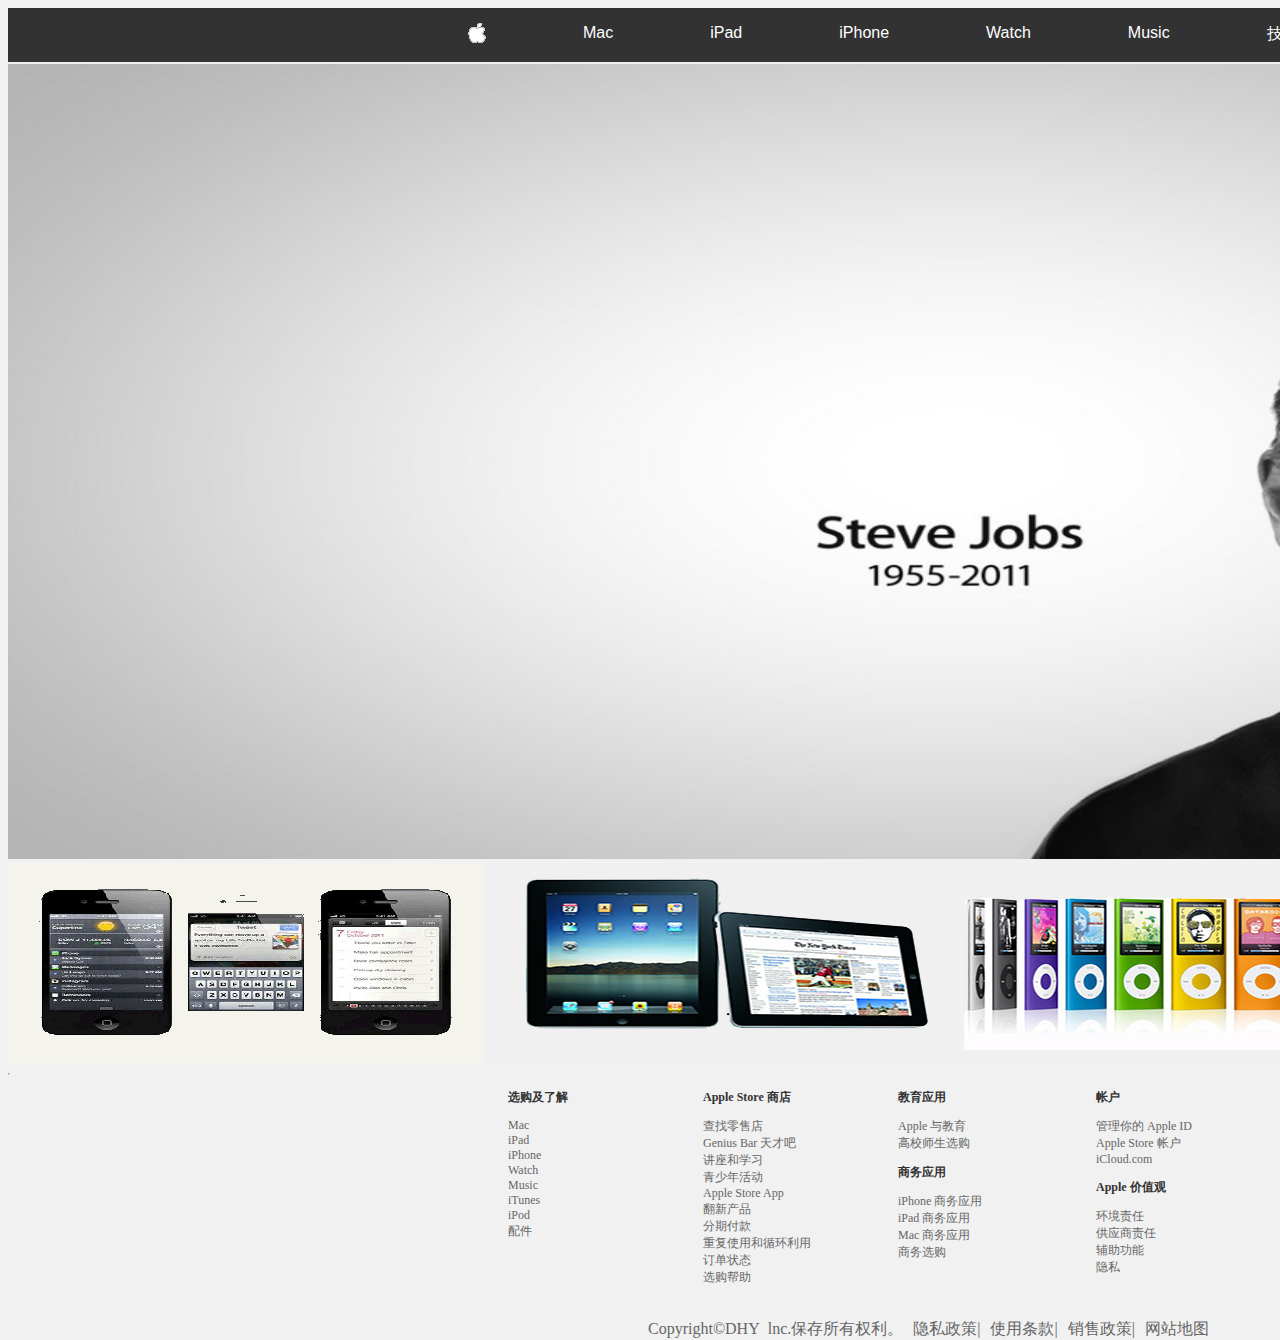
<file: index.html>
<!DOCTYPE html PUBLIC "-//W3C//DTD XHTML 1.0 Transitional//EN" "http://www.w3.org/TR/xhtml1/DTD/xhtml1-transitional.dtd">
<html xmlns="http://www.w3.org/1999/xhtml">
<head>
<meta http-equiv="Content-Type" content="text/html; charset=utf-8" />
<title>无标题文档</title>
<style type="text/css">
body{
	text-align:center;
	background-color:#F1F1F1;
	}
#container{
	width:1895px;
	margin:1px auto 0px auto;
	position:relative;
		
}
#menu {
		  font-family:Arial;
		  font-size:16px;
		  margin:0 0 0 0;
		  background: #323232;
		  padding-bottom:12px;
		  height:42px;
		  width:100%;
		  
}
#menu ul {
		  display:block;	
  		  padding:0 0 0 450px; 
   		  margin:0; 
          list-style-type:none;
          height:35px;
          }
#menu ul li {
		  float:left;
		  }
#menu ul li a p{
		  display:block;
		  padding:0 87px 0 10px;
		  font-weight:400;
		  font-size:16px;
		  }
#menu #search{
	position:  absolute;
	top:15px;
	margin:0 0 0 5px;}
#menu #logo{
	padding:15px 87px 0 10px;
	}
#menu ul li a{
	text-decoration:none;
	color:#fff;
	}
#menu ul li a:hover{
	color:#757575;}
#middle img{
	width:100%;
	height:795px;
}
#images{
	background-color:# FFF;}
#images ul li{
	list-style-type:none;
	top:850px;
	position: absolute;
	padding-top:5px;	
}
#images ul li.iPhone4s{	
	left:0px;
}
#images ul li.iPad{
	left:475px;
}
#images ul li.iPod{
	left:955px;
}#images ul li.AppleStore{
	left:1420px;
}
#bottom{
	position:relative;
	top:190px;
	float:left;}

#bottom ul{
	list-style-type:none;
	font-size:1em;
	color:#666;
	font-size:12px;
	width:120px;
	text-align:left;
	}
#bottom  ul h3{
	font-size:12px;
	color:#333;
	width:100px;
	text-align:left;
	}
#bottom .bottom1{
	position: absolute;
	left:460px;}
#bottom .bottom2{
	position: absolute;
	left:655px;}
#bottom .bottom3{
	position: absolute;
	left:850px;}
#bottom .bottom4{
	position: absolute;
	left:1048px;}
#bottom .bottom5{
	position: absolute;
	left:1240px;}
#footer{
	position: relative;
	top:410px;
	font-size:1em;
	clear:both;
	}
#footer ul {
	position: absolute;
	left:600px;
	list-style-type:none;
	
	}
#footer ul li {
	padding:0 10px 0 0;
	float:left;
	color:#666666;
	}
#footer ul li a{
	text-decoration:none;
	color:#666666;
	width:1px;
	}
</style>
</head>
<div id="container">
  <div id="menu">
    <ul>
       <li id="logo"><a href="index.html"><img src="images/logo.gif"/></a> </li>
       <li><a href="iMac.html"><p> Mac </p></a> </li>
       <li><a href="iPad.html"><p> iPad</p> </a></li>
       <li><a href="iPhone.html"><p> iPhone</p> </a></li>
       <li><a href="iWatch.html"><p>Watch </p></a></li>
       <li><a href="Music.html"><p> Music </p></a></li>
       <li><a href="#"><p> 技术支持</p></a></li>
       <li><a href="#"><p><img src="images/search.gif"/><input  type="text" id="search"/><p> </a></li>
    </ul>
  </div>
  <div id="middle">
  <img  src="images/SteveJobs.jpg"/>
  </div>
  <div id="images"> 
     <ul>
         <li class="iPhone4s">
         <img  src="images/iPhone4s.gif"/>
         </li>
         
         <li class="iPad">
         <img src="images/iPad.jpg"/>
         </li>
         
         <li class="iPod">
         <img src="images/iPod.jpg" />
         </li>
         
         <li class="AppleStore">
         <img  src="images/AppleStore.jpg"/>
         </li>
     </ul>
  </div>
  <div id="bottom">
      <ul class="bottom1">
          <h3>选购及了解</h3>
          <li>Mac</li>
          <li>iPad</li>
          <li>iPhone</li>
          <li>Watch</li>
          <li>Music</li>
          <li>iTunes</li>
          <li>iPod</li>
          <li> 配件</li>
      </ul>
      <ul class="bottom2">
          <h3>Apple Store 商店</h3>
          <li> 查找零售店</li>
          <li>Genius Bar 天才吧</li>
          <li>讲座和学习</li>
          <li>青少年活动</li>
          <li>Apple Store App</li>
          <li>翻新产品</li>
          <li>分期付款</li>
          <li> 重复使用和循环利用</li>
          <li> 订单状态</li>
          <li> 选购帮助</li>
      </ul>
      <ul class="bottom3">
          <h3>教育应用</h3>
          <li> Apple 与教育</li>
          <li>高校师生选购</li>
          <h3>商务应用</h3>
          <li>iPhone 商务应用</li>
          <li>iPad 商务应用</li>
          <li>Mac 商务应用</li>
          <li>商务选购</li>
      </ul>
      <ul class="bottom4">
          <h3>帐户</h3>
          <li> 管理你的 Apple ID</li>
          <li>Apple Store 帐户</li>
          <li>iCloud.com</li>
          <h3>Apple 价值观</h3>
          <li>环境责任</li>
          <li>供应商责任</li>
          <li>辅助功能</li>
          <li> 隐私</li>
      </ul>
      <ul class="bottom5">
          <h3>关于 Apple</h3>
          <li>Apple 资讯</li>
          <li>工作机会</li>
          <li>媒体资讯</li>
          <li>活动</li>
          <li>热点新闻</li>
          <li>iTunes</li>
          <li>法律信息</li>
          <li>联系 Apple</li>
      </ul>
      <hr />
  </div>
  <div id="footer"> 
      <ul>
          <li>Copyright&copy;DHY&nbsp;&nbsp;lnc.保存所有权利。</li>
          <li><a href="#">隐私政策|</a></li>
          <li><a  href="#">使用条款|</a></li>
          <li><a  href="#">销售政策|</a></li>
          <li><a  href="#">网站地图</a></li>
    </ul>

  </div>
</div>
<body>
</body>
</html>
</file>
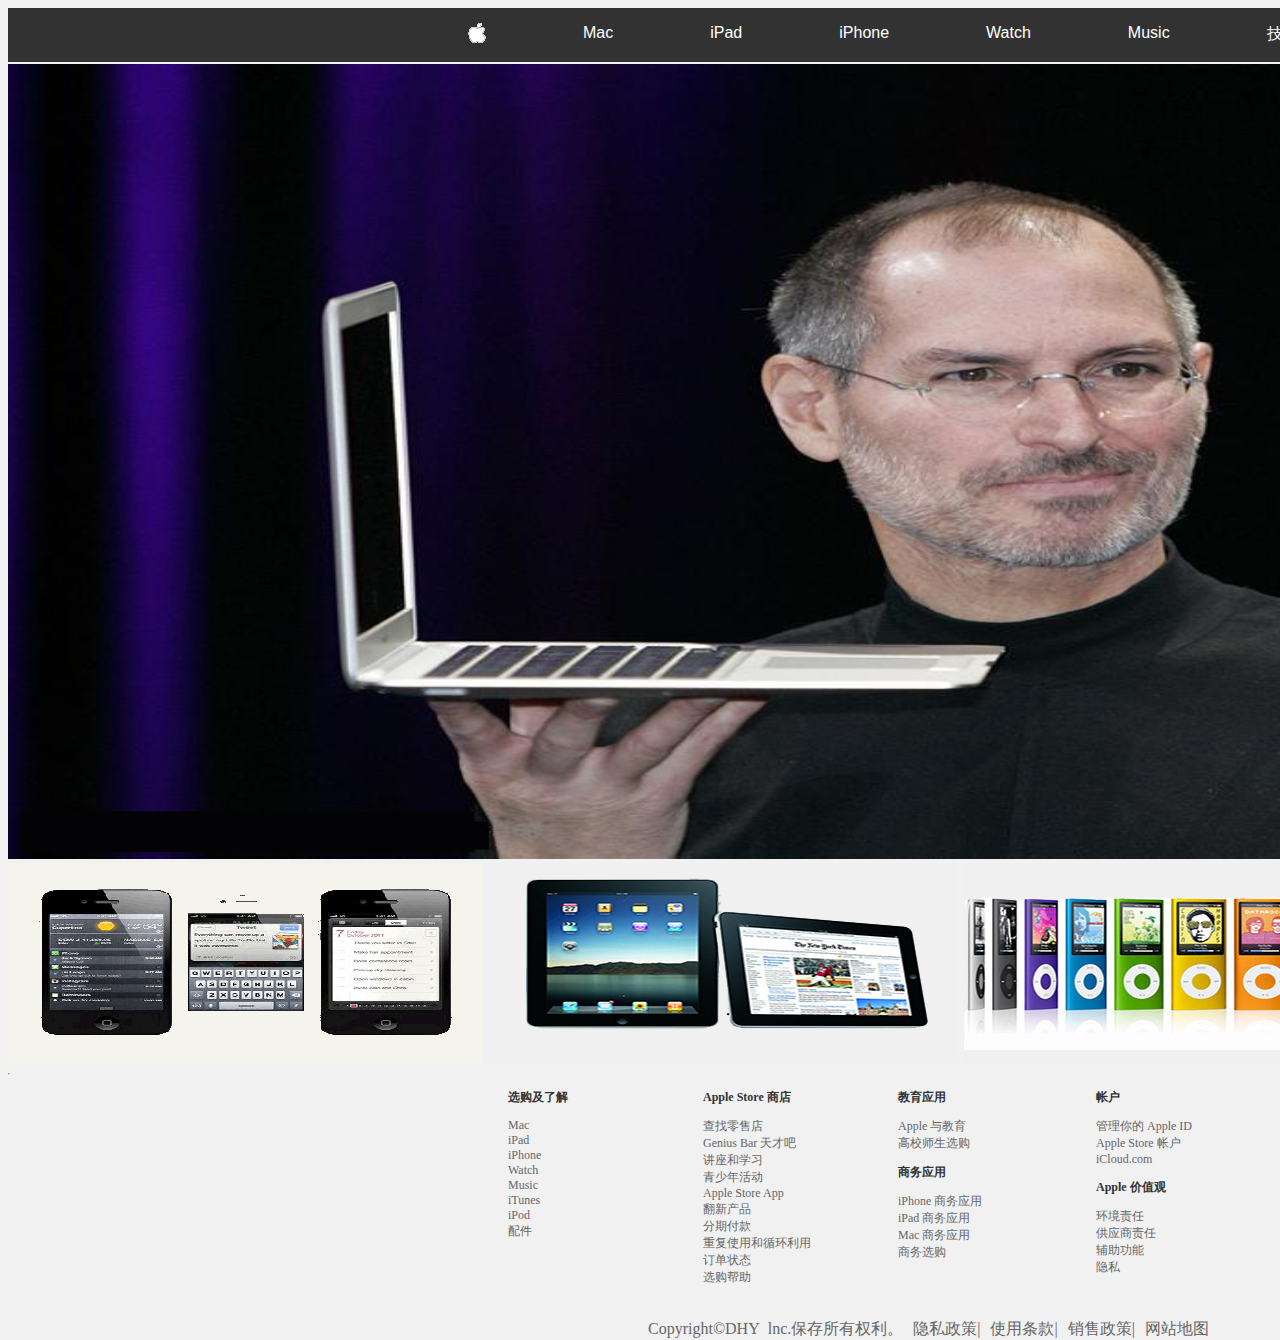
<file: iMac.html>
<!DOCTYPE html PUBLIC "-//W3C//DTD XHTML 1.0 Transitional//EN" "http://www.w3.org/TR/xhtml1/DTD/xhtml1-transitional.dtd">
<html xmlns="http://www.w3.org/1999/xhtml">
<head>
<meta http-equiv="Content-Type" content="text/html; charset=utf-8" />
<title>无标题文档</title>
<style type="text/css">
body{
	text-align:center;
	background-color:#F1F1F1;
	}
#container{
	width:1895px;
	margin:1px auto 0px auto;
	position:relative;
		
}
#menu {
		  font-family:Arial;
		  font-size:16px;
		  margin:0 0 0 0;
		  background: #323232;
		  padding-bottom:12px;
		  height:42px;
		  width:100%;
		  
}
#menu ul {
		  display:block;	
  		  padding:0 0 0 450px; 
   		  margin:0; 
          list-style-type:none;
          height:35px;
          }
#menu ul li {
		  float:left;
		  }
#menu ul li a p{
		  display:block;
		  padding:0 87px 0 10px;
		  font-weight:400;
		  font-size:16px;
		  }
#menu #search{
	position:  absolute;
	top:15px;
	margin:0 0 0 5px;}
#menu #logo{
	padding:15px 87px 0 10px;
	}
#menu ul li a{
	text-decoration:none;
	color:#fff;}
#menu ul li a:hover{
	color:#757575;}
#middle img{
	width:100%;
	height:795px;
}
#images{
	background-color:# FFF;}
#images ul li{
	list-style-type:none;
	top:850px;
	position: absolute;
	padding-top:5px;	
}
#images ul li.iPhone4s{	
	left:0px;
}
#images ul li.iPad{
	left:475px;
}
#images ul li.iPod{
	left:955px;
}#images ul li.AppleStore{
	left:1420px;
}
#bottom{
	position:relative;
	top:190px;
	float:left;}

#bottom ul{
	list-style-type:none;
	font-size:1em;
	color:#666;
	font-size:12px;
	width:120px;
	text-align:left;
	}
#bottom  ul h3{
	font-size:12px;
	color:#333;
	width:100px;
	text-align:left;
	}
#bottom .bottom1{
	position: absolute;
	left:460px;}
#bottom .bottom2{
	position: absolute;
	left:655px;}
#bottom .bottom3{
	position: absolute;
	left:850px;}
#bottom .bottom4{
	position: absolute;
	left:1048px;}
#bottom .bottom5{
	position: absolute;
	left:1240px;}
#footer{
	position: relative;
	top:410px;
	font-size:1em;
	clear:both;
	}
#footer ul {
	position: absolute;
	left:600px;
	list-style-type:none;
	
	}
#footer ul li {
	padding:0 10px 0 0;
	float:left;
	color:#666666;
	}
#footer ul li a{
	text-decoration:none;
	color:#666666;
	width:1px;
	}
</style>
</head>
<div id="container">
  <div id="menu">
    <ul>
       <li id="logo"><a href="index.html"><img src="images/logo.gif"/></a> </li>
       <li><a href="iMac.html"><p> Mac </p></a> </li>
       <li><a href="iPad.html"><p> iPad</p> </a></li>
       <li><a href="iPhone.html"><p> iPhone</p> </a></li>
       <li><a href="iWatch.html"><p>Watch </p></a></li>
       <li><a href="Music.html"><p> Music </p></a></li>
       <li><a href="#"><p> 技术支持</p></a></li>
       <li><a href="#"><p><img src="images/search.gif"/><input  type="text" id="search"/><p> </a></li>
    </ul>
  </div>
  <div id="middle">
  <img  src="images/Mac.jpg"/>
  </div>
  <div id="images"> 
     <ul>
         <li class="iPhone4s">
         <img  src="images/iPhone4s.gif"/>
         </li>
         
         <li class="iPad">
         <img src="images/iPad.jpg"/>
         </li>
         
         <li class="iPod">
         <img src="images/iPod.jpg" />
         </li>
         
         <li class="AppleStore">
         <img  src="images/AppleStore.jpg"/>
         </li>
     </ul>
  </div>
  <div id="bottom">
      <ul class="bottom1">
          <h3>选购及了解</h3>
          <li>Mac</li>
          <li>iPad</li>
          <li>iPhone</li>
          <li>Watch</li>
          <li>Music</li>
          <li>iTunes</li>
          <li>iPod</li>
          <li> 配件</li>
      </ul>
      <ul class="bottom2">
          <h3>Apple Store 商店</h3>
          <li> 查找零售店</li>
          <li>Genius Bar 天才吧</li>
          <li>讲座和学习</li>
          <li>青少年活动</li>
          <li>Apple Store App</li>
          <li>翻新产品</li>
          <li>分期付款</li>
          <li> 重复使用和循环利用</li>
          <li> 订单状态</li>
          <li> 选购帮助</li>
      </ul>
      <ul class="bottom3">
          <h3>教育应用</h3>
          <li> Apple 与教育</li>
          <li>高校师生选购</li>
          <h3>商务应用</h3>
          <li>iPhone 商务应用</li>
          <li>iPad 商务应用</li>
          <li>Mac 商务应用</li>
          <li>商务选购</li>
      </ul>
      <ul class="bottom4">
          <h3>帐户</h3>
          <li> 管理你的 Apple ID</li>
          <li>Apple Store 帐户</li>
          <li>iCloud.com</li>
          <h3>Apple 价值观</h3>
          <li>环境责任</li>
          <li>供应商责任</li>
          <li>辅助功能</li>
          <li> 隐私</li>
      </ul>
      <ul class="bottom5">
          <h3>关于 Apple</h3>
          <li>Apple 资讯</li>
          <li>工作机会</li>
          <li>媒体资讯</li>
          <li>活动</li>
          <li>热点新闻</li>
          <li>iTunes</li>
          <li>法律信息</li>
          <li>联系 Apple</li>
      </ul>
      <hr />
  </div>
  <div id="footer"> 
      <ul>
          <li>Copyright&copy;DHY&nbsp;&nbsp;lnc.保存所有权利。</li>
          <li><a href="#">隐私政策|</a></li>
          <li><a  href="#">使用条款|</a></li>
          <li><a  href="#">销售政策|</a></li>
          <li><a  href="#">网站地图</a></li>
    </ul>

  </div>
</div>
<body>
</body>
</html>
</file>
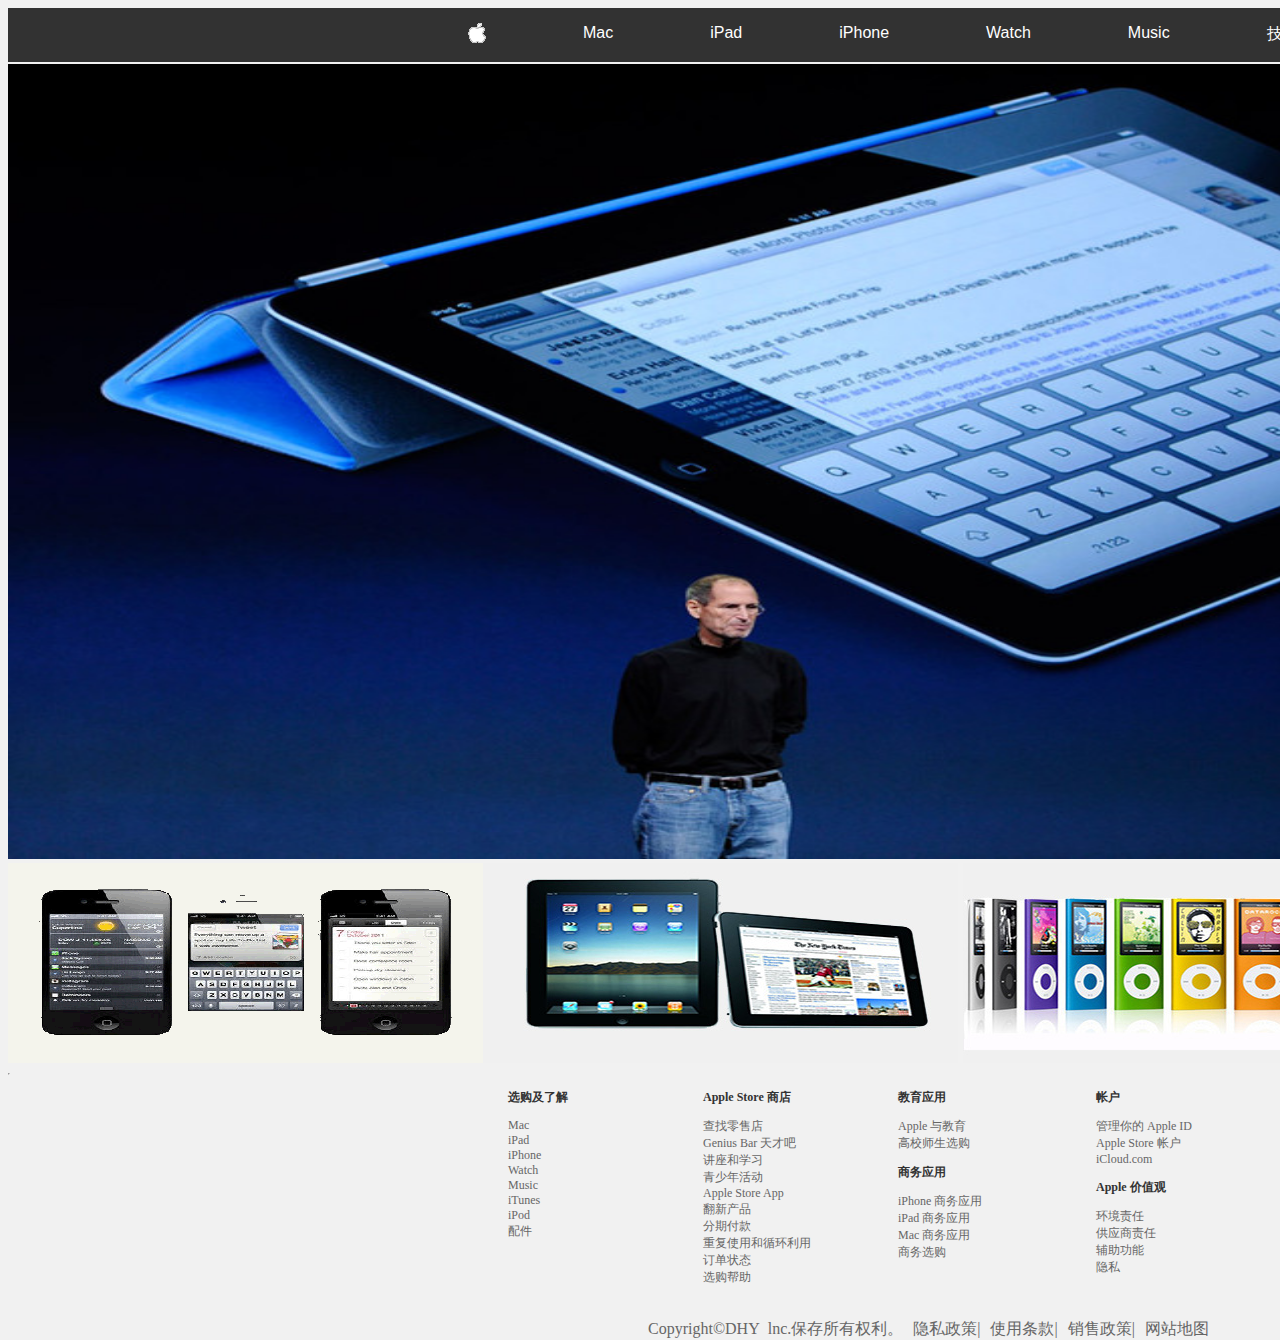
<file: iPad.html>
<!DOCTYPE html PUBLIC "-//W3C//DTD XHTML 1.0 Transitional//EN" "http://www.w3.org/TR/xhtml1/DTD/xhtml1-transitional.dtd">
<html xmlns="http://www.w3.org/1999/xhtml">
<head>
<meta http-equiv="Content-Type" content="text/html; charset=utf-8" />
<title>无标题文档</title>
<style type="text/css">
body{
	text-align:center;
	background-color:#F1F1F1;
	}
#container{
	width:1895px;
	margin:1px auto 0px auto;
	position:relative;
		
}
#menu {
		  font-family:Arial;
		  font-size:16px;
		  margin:0 0 0 0;
		  background: #323232;
		  padding-bottom:12px;
		  height:42px;
		  width:100%;
		  
}
#menu ul {
		  display:block;	
  		  padding:0 0 0 450px; 
   		  margin:0; 
          list-style-type:none;
          height:35px;
          }
#menu ul li {
		  float:left;
		  }
#menu ul li a p{
		  display:block;
		  padding:0 87px 0 10px;
		  font-weight:400;
		  font-size:16px;
		  }
#menu #search{
	position:  absolute;
	top:15px;
	margin:0 0 0 5px;}
#menu #logo{
	padding:15px 87px 0 10px;
	}
#menu ul li a{
	text-decoration:none;
	color:#fff;}
#menu ul li a:hover{
	color:#757575;}
#middle img{
	width:100%;
	height:795px;
}
#images{
	background-color:# FFF;}
#images ul li{
	list-style-type:none;
	top:850px;
	position: absolute;
	padding-top:5px;	
}
#images ul li.iPhone4s{	
	left:0px;
}
#images ul li.iPad{
	left:475px;
}
#images ul li.iPod{
	left:955px;
}#images ul li.AppleStore{
	left:1420px;
}
#bottom{
	position:relative;
	top:190px;
	float:left;}

#bottom ul{
	list-style-type:none;
	font-size:1em;
	color:#666;
	font-size:12px;
	width:120px;
	text-align:left;
	}
#bottom  ul h3{
	font-size:12px;
	color:#333;
	width:100px;
	text-align:left;
	}
#bottom .bottom1{
	position: absolute;
	left:460px;}
#bottom .bottom2{
	position: absolute;
	left:655px;}
#bottom .bottom3{
	position: absolute;
	left:850px;}
#bottom .bottom4{
	position: absolute;
	left:1048px;}
#bottom .bottom5{
	position: absolute;
	left:1240px;}
#footer{
	position: relative;
	top:410px;
	font-size:1em;
	clear:both;
	}
#footer ul {
	position: absolute;
	left:600px;
	list-style-type:none;
	
	}
#footer ul li {
	padding:0 10px 0 0;
	float:left;
	color:#666666;
	}
#footer ul li a{
	text-decoration:none;
	color:#666666;
	width:1px;
	}
</style>
</head>
<div id="container">
  <div id="menu">
    <ul>
       <li id="logo"><a href="index.html"><img src="images/logo.gif"/></a> </li>
       <li><a href="index.html"><p> Mac </p></a> </li>
       <li><a href="iPad.html"><p> iPad</p> </a></li>
       <li><a href="iPhone.html"><p> iPhone</p> </a></li>
       <li><a href="iWatch.html"><p>Watch </p></a></li>
       <li><a href="Music.html"><p> Music </p></a></li>
       <li><a href="#"><p> 技术支持</p></a></li>
       <li><a href="#"><p><img src="images/search.gif"/><input  type="text" id="search"/><p> </a></li>
    </ul>
  </div>
  <div id="middle">
  <img  src="images/iPads.jpg""/>
  </div>
  <div id="images"> 
     <ul>
         <li class="iPhone4s">
         <img  src="images/iPhone4s.gif"/>
         </li>
         
         <li class="iPad">
         <img src="images/iPad.jpg"/>
         </li>
         
         <li class="iPod">
         <img src="images/iPod.jpg" />
         </li>
         
         <li class="AppleStore">
         <img  src="images/AppleStore.jpg"/>
         </li>
     </ul>
  </div>
  <div id="bottom">
      <ul class="bottom1">
          <h3>选购及了解</h3>
          <li>Mac</li>
          <li>iPad</li>
          <li>iPhone</li>
          <li>Watch</li>
          <li>Music</li>
          <li>iTunes</li>
          <li>iPod</li>
          <li> 配件</li>
      </ul>
      <ul class="bottom2">
          <h3>Apple Store 商店</h3>
          <li> 查找零售店</li>
          <li>Genius Bar 天才吧</li>
          <li>讲座和学习</li>
          <li>青少年活动</li>
          <li>Apple Store App</li>
          <li>翻新产品</li>
          <li>分期付款</li>
          <li> 重复使用和循环利用</li>
          <li> 订单状态</li>
          <li> 选购帮助</li>
      </ul>
      <ul class="bottom3">
          <h3>教育应用</h3>
          <li> Apple 与教育</li>
          <li>高校师生选购</li>
          <h3>商务应用</h3>
          <li>iPhone 商务应用</li>
          <li>iPad 商务应用</li>
          <li>Mac 商务应用</li>
          <li>商务选购</li>
      </ul>
      <ul class="bottom4">
          <h3>帐户</h3>
          <li> 管理你的 Apple ID</li>
          <li>Apple Store 帐户</li>
          <li>iCloud.com</li>
          <h3>Apple 价值观</h3>
          <li>环境责任</li>
          <li>供应商责任</li>
          <li>辅助功能</li>
          <li> 隐私</li>
      </ul>
      <ul class="bottom5">
          <h3>关于 Apple</h3>
          <li>Apple 资讯</li>
          <li>工作机会</li>
          <li>媒体资讯</li>
          <li>活动</li>
          <li>热点新闻</li>
          <li>iTunes</li>
          <li>法律信息</li>
          <li>联系 Apple</li>
      </ul>
      <hr />
  </div>
  <div id="footer"> 
      <ul>
          <li>Copyright&copy;DHY&nbsp;&nbsp;lnc.保存所有权利。</li>
          <li><a href="#">隐私政策|</a></li>
          <li><a  href="#">使用条款|</a></li>
          <li><a  href="#">销售政策|</a></li>
          <li><a  href="#">网站地图</a></li>
    </ul>

  </div>
</div>
<body>
</body>
</html>
</file>
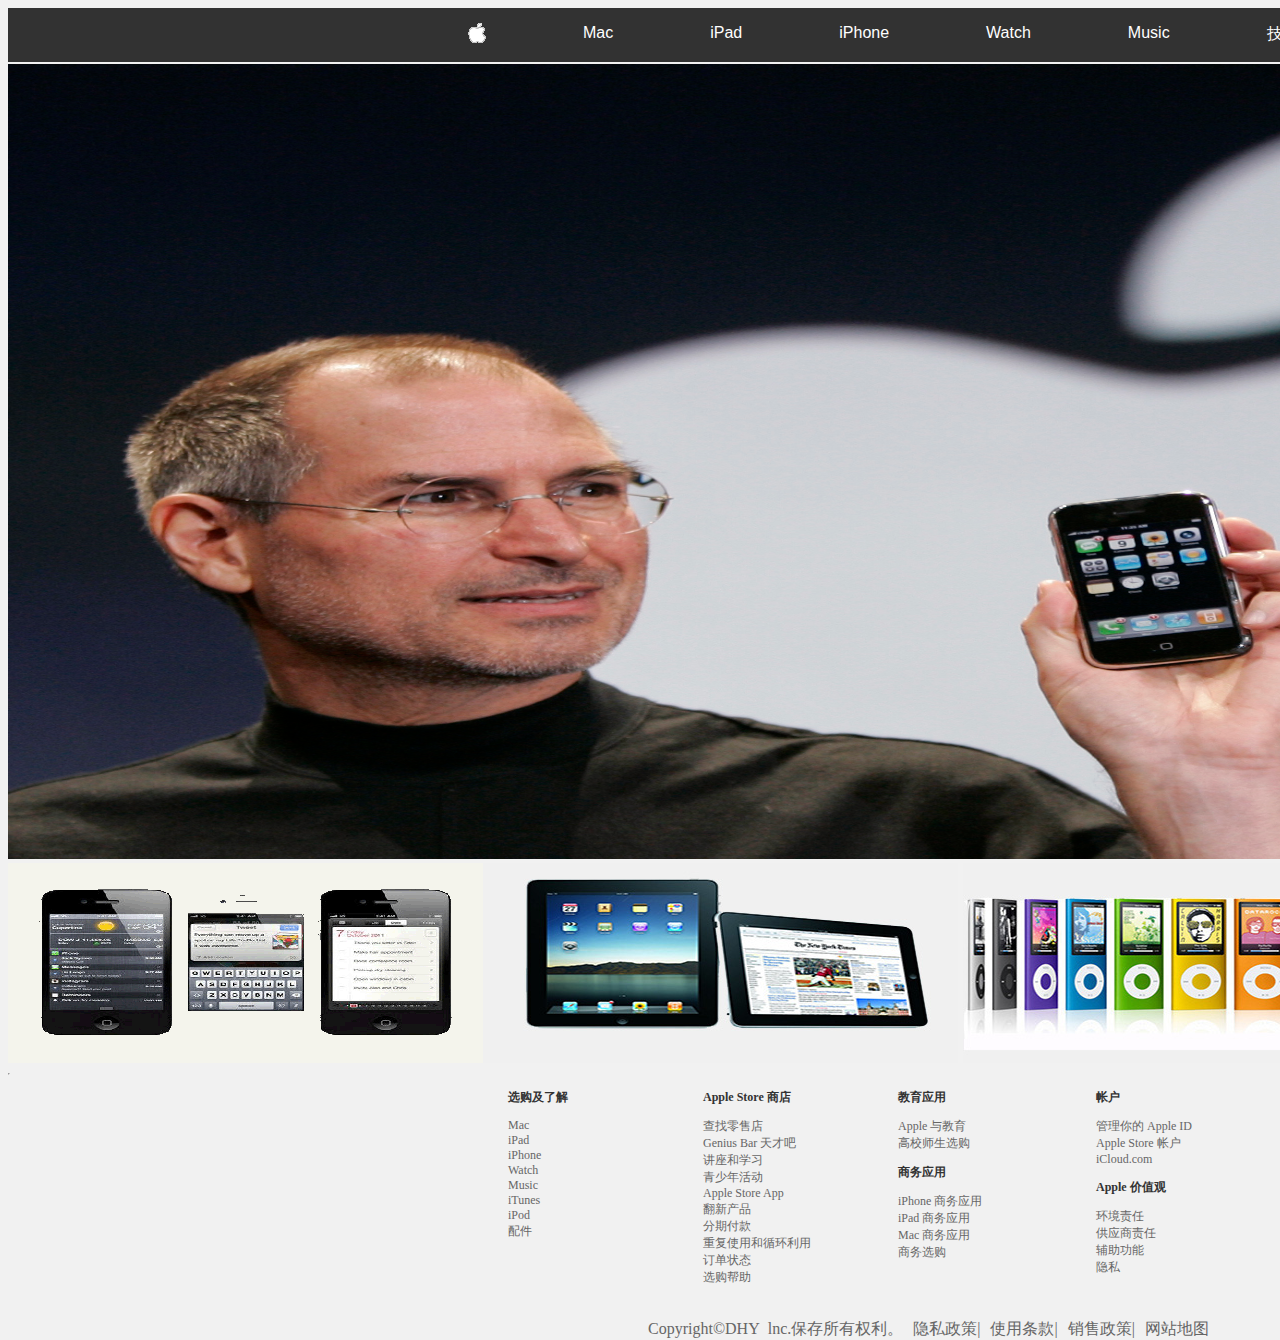
<file: iPhone.html>
<!DOCTYPE html PUBLIC "-//W3C//DTD XHTML 1.0 Transitional//EN" "http://www.w3.org/TR/xhtml1/DTD/xhtml1-transitional.dtd">
<html xmlns="http://www.w3.org/1999/xhtml">
<head>
<meta http-equiv="Content-Type" content="text/html; charset=utf-8" />
<title>无标题文档</title>
<style type="text/css">
body{
	text-align:center;
	background-color:#F1F1F1;
	}
#container{
	width:1895px;
	margin:1px auto 0px auto;
	position:relative;
		
}
#menu {
		  font-family:Arial;
		  font-size:16px;
		  margin:0 0 0 0;
		  background: #323232;
		  padding-bottom:12px;
		  height:42px;
		  width:100%;
		  
}
#menu ul {
		  display:block;	
  		  padding:0 0 0 450px; 
   		  margin:0; 
          list-style-type:none;
          height:35px;
          }
#menu ul li {
		  float:left;
		  }
#menu ul li a p{
		  display:block;
		  padding:0 87px 0 10px;
		  font-weight:400;
		  font-size:16px;
		  }
#menu #search{
	position:  absolute;
	top:15px;
	margin:0 0 0 5px;}
#menu #logo{
	padding:15px 87px 0 10px;
	}
#menu ul li a{
	text-decoration:none;
	color:#fff;}
#menu ul li a:hover{
	color:#757575;}
#middle img{
	width:100%;
	height:795px;
}
#images{
	background-color:# FFF;}
#images ul li{
	list-style-type:none;
	top:850px;
	position: absolute;
	padding-top:5px;	
}
#images ul li.iPhone4s{	
	left:0px;
}
#images ul li.iPad{
	left:475px;
}
#images ul li.iPod{
	left:955px;
}#images ul li.AppleStore{
	left:1420px;
}
#bottom{
	position:relative;
	top:190px;
	float:left;}

#bottom ul{
	list-style-type:none;
	font-size:1em;
	color:#666;
	font-size:12px;
	width:120px;
	text-align:left;
	}
#bottom  ul h3{
	font-size:12px;
	color:#333;
	width:100px;
	text-align:left;
	}
#bottom .bottom1{
	position: absolute;
	left:460px;}
#bottom .bottom2{
	position: absolute;
	left:655px;}
#bottom .bottom3{
	position: absolute;
	left:850px;}
#bottom .bottom4{
	position: absolute;
	left:1048px;}
#bottom .bottom5{
	position: absolute;
	left:1240px;}
#footer{
	position: relative;
	top:410px;
	font-size:1em;
	clear:both;
	}
#footer ul {
	position: absolute;
	left:600px;
	list-style-type:none;
	
	}
#footer ul li {
	padding:0 10px 0 0;
	float:left;
	color:#666666;
	}
#footer ul li a{
	text-decoration:none;
	color:#666666;
	width:1px;
	}
</style>
</head>
<div id="container">
  <div id="menu">
    <ul>
       <li id="logo"><a href="index.html"><img src="images/logo.gif"/></a> </li>
       <li><a href="index.html"><p> Mac </p></a> </li>
       <li><a href="iPad.html"><p> iPad</p> </a></li>
       <li><a href="iPhone.html"><p> iPhone</p> </a></li>
       <li><a href="iWatch.html"><p>Watch </p></a></li>
       <li><a href="Music.html"><p> Music </p></a></li>
       <li><a href="#"><p> 技术支持</p></a></li>
       <li><a href="#"><p><img src="images/search.gif"/><input  type="text" id="search"/><p> </a></li>
    </ul>
  </div>
  <div id="middle">
  <img  src="images/iPhones.jpg"/>
  </div>
  <div id="images"> 
     <ul>
         <li class="iPhone4s">
         <img  src="images/iPhone4s.gif"/>
         </li>
         
         <li class="iPad">
         <img src="images/iPad.jpg"/>
         </li>
         
         <li class="iPod">
         <img src="images/iPod.jpg" />
         </li>
         
         <li class="AppleStore">
         <img  src="images/AppleStore.jpg"/>
         </li>
     </ul>
  </div>
  <div id="bottom">
      <ul class="bottom1">
          <h3>选购及了解</h3>
          <li>Mac</li>
          <li>iPad</li>
          <li>iPhone</li>
          <li>Watch</li>
          <li>Music</li>
          <li>iTunes</li>
          <li>iPod</li>
          <li> 配件</li>
      </ul>
      <ul class="bottom2">
          <h3>Apple Store 商店</h3>
          <li> 查找零售店</li>
          <li>Genius Bar 天才吧</li>
          <li>讲座和学习</li>
          <li>青少年活动</li>
          <li>Apple Store App</li>
          <li>翻新产品</li>
          <li>分期付款</li>
          <li> 重复使用和循环利用</li>
          <li> 订单状态</li>
          <li> 选购帮助</li>
      </ul>
      <ul class="bottom3">
          <h3>教育应用</h3>
          <li> Apple 与教育</li>
          <li>高校师生选购</li>
          <h3>商务应用</h3>
          <li>iPhone 商务应用</li>
          <li>iPad 商务应用</li>
          <li>Mac 商务应用</li>
          <li>商务选购</li>
      </ul>
      <ul class="bottom4">
          <h3>帐户</h3>
          <li> 管理你的 Apple ID</li>
          <li>Apple Store 帐户</li>
          <li>iCloud.com</li>
          <h3>Apple 价值观</h3>
          <li>环境责任</li>
          <li>供应商责任</li>
          <li>辅助功能</li>
          <li> 隐私</li>
      </ul>
      <ul class="bottom5">
          <h3>关于 Apple</h3>
          <li>Apple 资讯</li>
          <li>工作机会</li>
          <li>媒体资讯</li>
          <li>活动</li>
          <li>热点新闻</li>
          <li>iTunes</li>
          <li>法律信息</li>
          <li>联系 Apple</li>
      </ul>
      <hr />
  </div>
  <div id="footer"> 
      <ul>
          <li>Copyright&copy;DHY&nbsp;&nbsp;lnc.保存所有权利。</li>
          <li><a href="#">隐私政策|</a></li>
          <li><a  href="#">使用条款|</a></li>
          <li><a  href="#">销售政策|</a></li>
          <li><a  href="#">网站地图</a></li>
    </ul>

  </div>
</div>
<body>
</body>
</html>
</file>
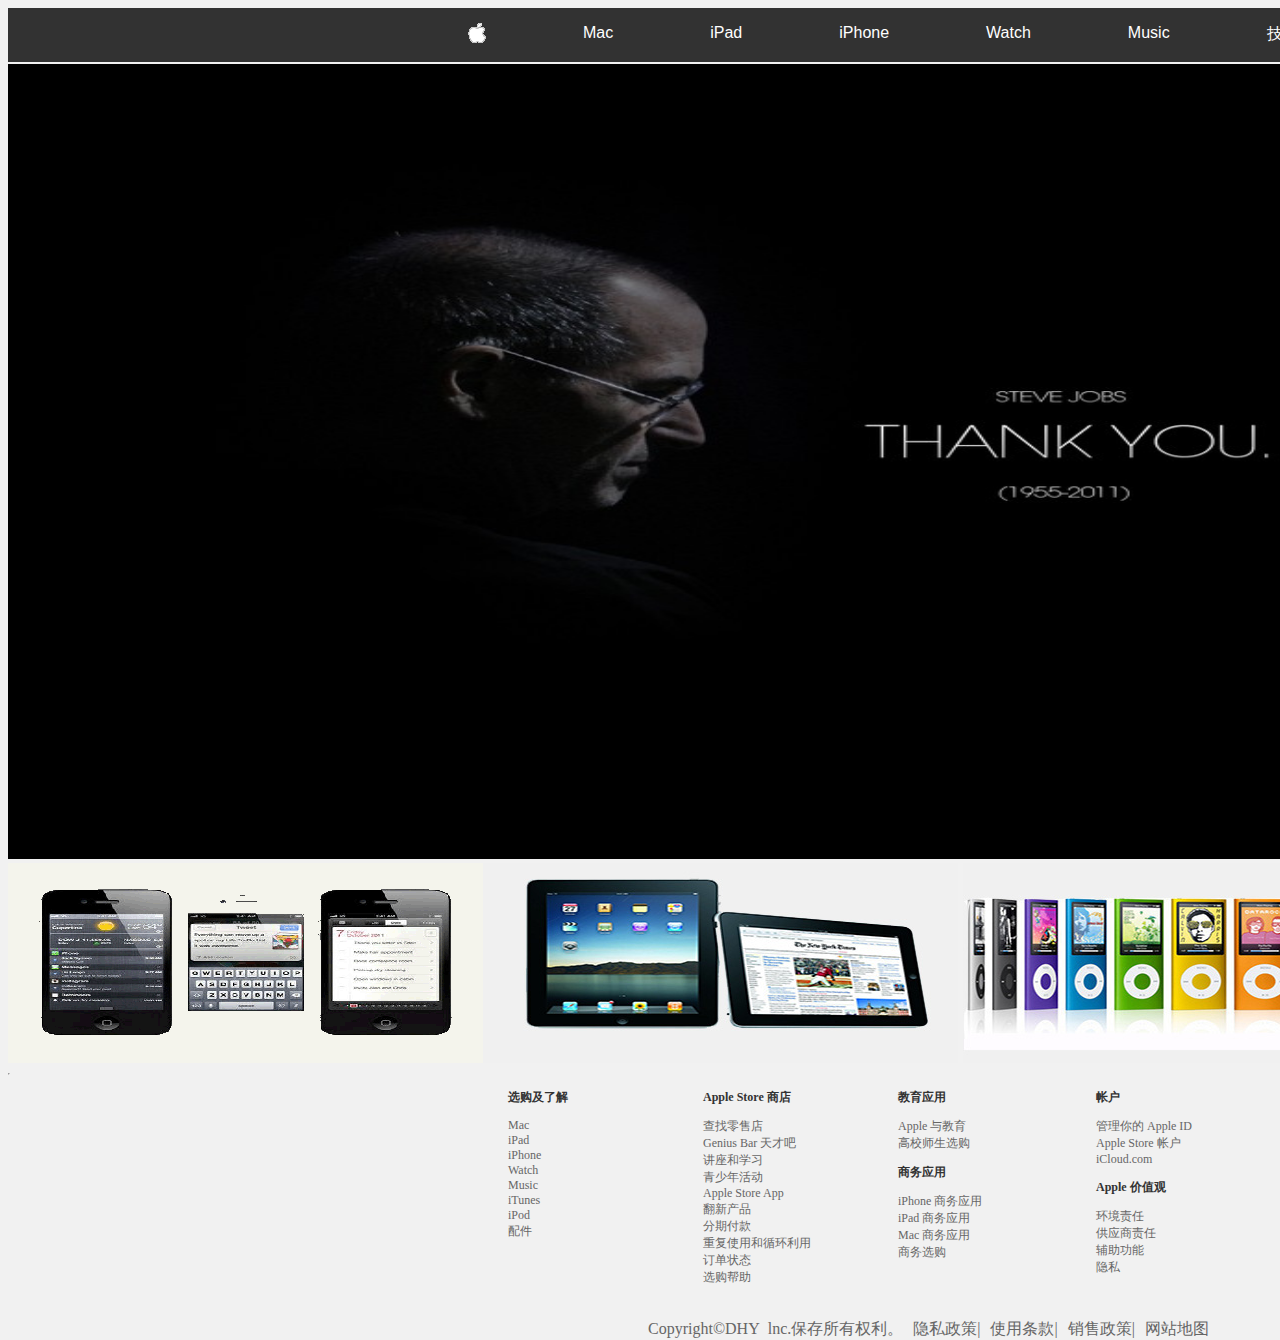
<file: iWatch.html>
<!DOCTYPE html PUBLIC "-//W3C//DTD XHTML 1.0 Transitional//EN" "http://www.w3.org/TR/xhtml1/DTD/xhtml1-transitional.dtd">
<html xmlns="http://www.w3.org/1999/xhtml">
<head>
<meta http-equiv="Content-Type" content="text/html; charset=utf-8" />
<title>无标题文档</title>
<style type="text/css">
body{
	text-align:center;
	background-color:#F1F1F1;
	}
#container{
	width:1895px;
	margin:1px auto 0px auto;
	position:relative;
		
}
#menu {
		  font-family:Arial;
		  font-size:16px;
		  margin:0 0 0 0;
		  background: #323232;
		  padding-bottom:12px;
		  height:42px;
		  width:100%;
		  
}
#menu ul {
		  display:block;	
  		  padding:0 0 0 450px; 
   		  margin:0; 
          list-style-type:none;
          height:35px;
          }
#menu ul li {
		  float:left;
		  }
#menu ul li a p{
		  display:block;
		  padding:0 87px 0 10px;
		  font-weight:400;
		  font-size:16px;
		  }
#menu #search{
	position:  absolute;
	top:15px;
	margin:0 0 0 5px;}
#menu #logo{
	padding:15px 87px 0 10px;
	}
#menu ul li a{
	text-decoration:none;
	color:#fff;}
#menu ul li a:hover{
	color:#757575;}
#middle img{
	width:100%;
	height:795px;
}
#images{
	background-color:# FFF;}
#images ul li{
	list-style-type:none;
	top:850px;
	position: absolute;
	padding-top:5px;	
}
#images ul li.iPhone4s{	
	left:0px;
}
#images ul li.iPad{
	left:475px;
}
#images ul li.iPod{
	left:955px;
}#images ul li.AppleStore{
	left:1420px;
}
#bottom{
	position:relative;
	top:190px;
	float:left;}

#bottom ul{
	list-style-type:none;
	font-size:1em;
	color:#666;
	font-size:12px;
	width:120px;
	text-align:left;
	}
#bottom  ul h3{
	font-size:12px;
	color:#333;
	width:100px;
	text-align:left;
	}
#bottom .bottom1{
	position: absolute;
	left:460px;}
#bottom .bottom2{
	position: absolute;
	left:655px;}
#bottom .bottom3{
	position: absolute;
	left:850px;}
#bottom .bottom4{
	position: absolute;
	left:1048px;}
#bottom .bottom5{
	position: absolute;
	left:1240px;}
#footer{
	position: relative;
	top:410px;
	font-size:1em;
	clear:both;
	}
#footer ul {
	position: absolute;
	left:600px;
	list-style-type:none;
	
	}
#footer ul li {
	padding:0 10px 0 0;
	float:left;
	color:#666666;
	}
#footer ul li a{
	text-decoration:none;
	color:#666666;
	width:1px;
	}
</style>
</head>
<div id="container">
  <div id="menu">
    <ul>
       <li id="logo"><a href="index.html"><img src="images/logo.gif"/></a> </li>
       <li><a href="index.html"><p> Mac </p></a> </li>
       <li><a href="iPad.html"><p> iPad</p> </a></li>
       <li><a href="iPhone.html"><p> iPhone</p> </a></li>
       <li><a href="iWatch.html"><p>Watch </p></a></li>
       <li><a href="Music.html"><p> Music </p></a></li>
       <li><a href="#"><p> 技术支持</p></a></li>
       <li><a href="#"><p><img src="images/search.gif"/><input  type="text" id="search"/><p> </a></li>
    </ul>
  </div>
  <div id="middle">
  <img src="images/ThankYou.jpg"/>
  </div>
  <div id="images"> 
     <ul>
         <li class="iPhone4s">
         <img  src="images/iPhone4s.gif"/>
         </li>
         
         <li class="iPad">
         <img src="images/iPad.jpg"/>
         </li>
         
         <li class="iPod">
         <img src="images/iPod.jpg" />
         </li>
         
         <li class="AppleStore">
         <img  src="images/AppleStore.jpg"/>
         </li>
     </ul>
  </div>
  <div id="bottom">
      <ul class="bottom1">
          <h3>选购及了解</h3>
          <li>Mac</li>
          <li>iPad</li>
          <li>iPhone</li>
          <li>Watch</li>
          <li>Music</li>
          <li>iTunes</li>
          <li>iPod</li>
          <li> 配件</li>
      </ul>
      <ul class="bottom2">
          <h3>Apple Store 商店</h3>
          <li> 查找零售店</li>
          <li>Genius Bar 天才吧</li>
          <li>讲座和学习</li>
          <li>青少年活动</li>
          <li>Apple Store App</li>
          <li>翻新产品</li>
          <li>分期付款</li>
          <li> 重复使用和循环利用</li>
          <li> 订单状态</li>
          <li> 选购帮助</li>
      </ul>
      <ul class="bottom3">
          <h3>教育应用</h3>
          <li> Apple 与教育</li>
          <li>高校师生选购</li>
          <h3>商务应用</h3>
          <li>iPhone 商务应用</li>
          <li>iPad 商务应用</li>
          <li>Mac 商务应用</li>
          <li>商务选购</li>
      </ul>
      <ul class="bottom4">
          <h3>帐户</h3>
          <li> 管理你的 Apple ID</li>
          <li>Apple Store 帐户</li>
          <li>iCloud.com</li>
          <h3>Apple 价值观</h3>
          <li>环境责任</li>
          <li>供应商责任</li>
          <li>辅助功能</li>
          <li> 隐私</li>
      </ul>
      <ul class="bottom5">
          <h3>关于 Apple</h3>
          <li>Apple 资讯</li>
          <li>工作机会</li>
          <li>媒体资讯</li>
          <li>活动</li>
          <li>热点新闻</li>
          <li>iTunes</li>
          <li>法律信息</li>
          <li>联系 Apple</li>
      </ul>
      <hr />
  </div>
  <div id="footer"> 
      <ul>
          <li>Copyright&copy;DHY&nbsp;&nbsp;lnc.保存所有权利。</li>
          <li><a href="#">隐私政策|</a></li>
          <li><a  href="#">使用条款|</a></li>
          <li><a  href="#">销售政策|</a></li>
          <li><a  href="#">网站地图</a></li>
    </ul>

  </div>
</div>
<body>
</body>
</html>
</file>
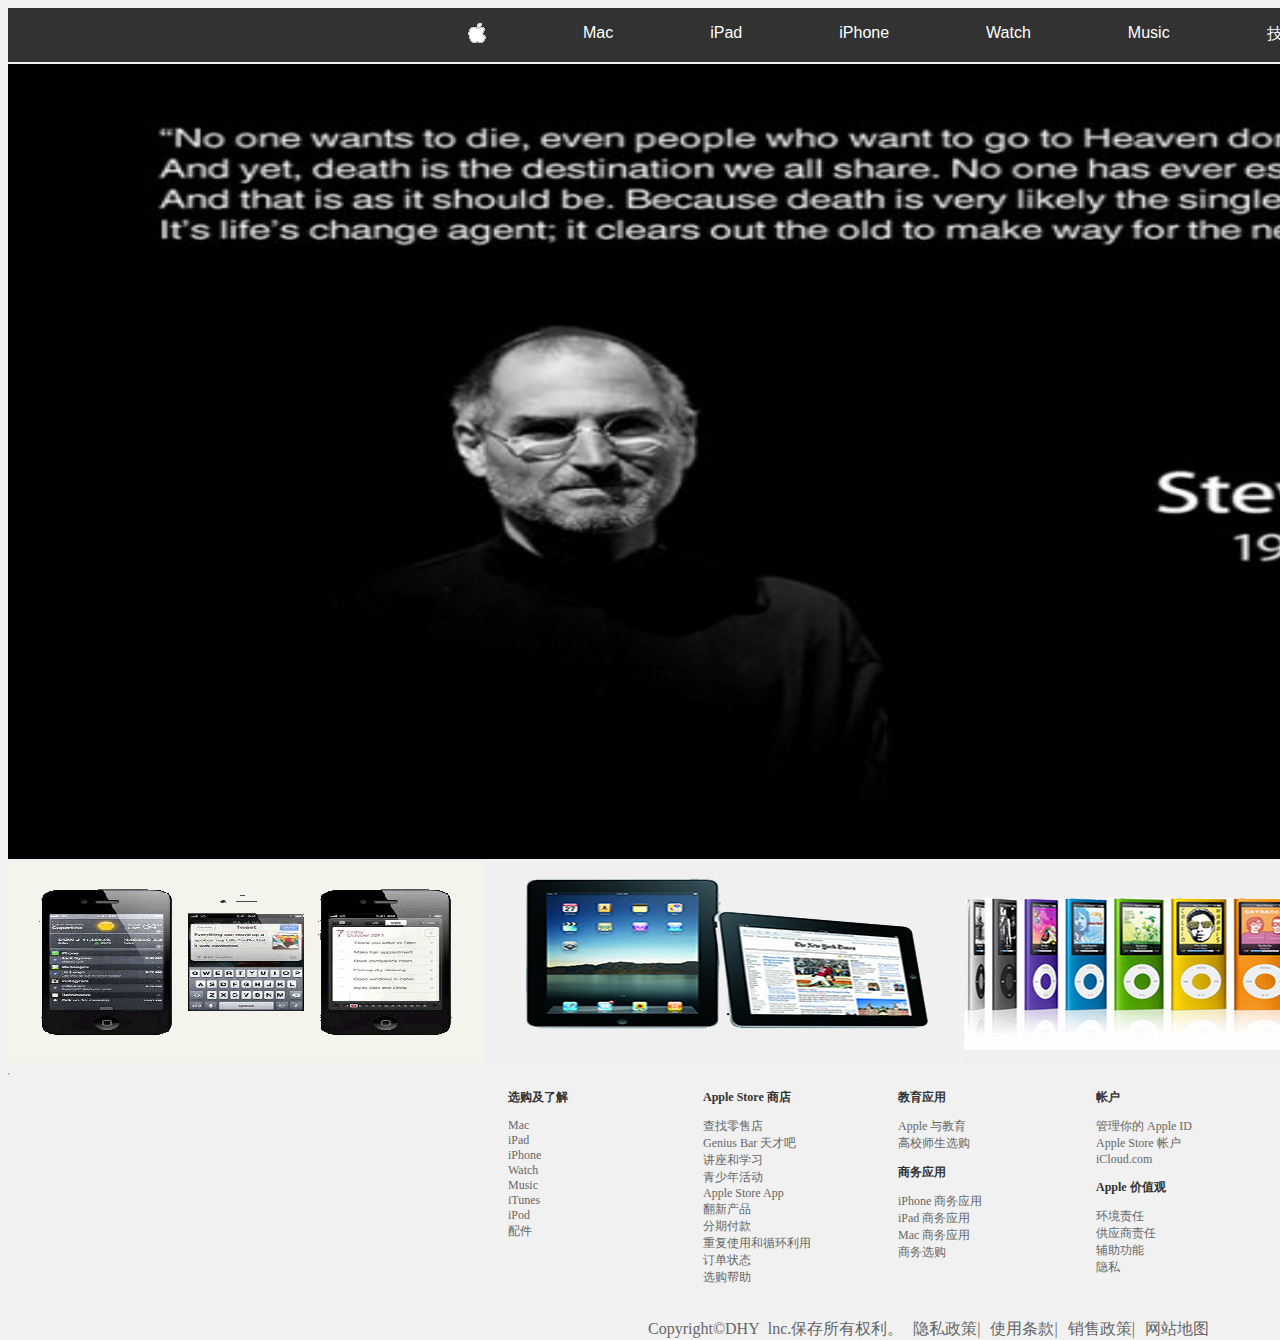
<file: Music.html>
<!DOCTYPE html PUBLIC "-//W3C//DTD XHTML 1.0 Transitional//EN" "http://www.w3.org/TR/xhtml1/DTD/xhtml1-transitional.dtd">
<html xmlns="http://www.w3.org/1999/xhtml">
<head>
<meta http-equiv="Content-Type" content="text/html; charset=utf-8" />
<title>无标题文档</title>
<style type="text/css">
body{
	text-align:center;
	background-color:#F1F1F1;
	}
#container{
	width:1895px;
	margin:1px auto 0px auto;
	position:relative;
		
}
#menu {
		  font-family:Arial;
		  font-size:16px;
		  margin:0 0 0 0;
		  background: #323232;
		  padding-bottom:12px;
		  height:42px;
		  width:100%;
		  
}
#menu ul {
		  display:block;	
  		  padding:0 0 0 450px; 
   		  margin:0; 
          list-style-type:none;
          height:35px;
          }
#menu ul li {
		  float:left;
		  }
#menu ul li a p{
		  display:block;
		  padding:0 87px 0 10px;
		  font-weight:400;
		  font-size:16px;
		  }
#menu #search{
	position:  absolute;
	top:15px;
	margin:0 0 0 5px;}
#menu #logo{
	padding:15px 87px 0 10px;
	}
#menu ul li a{
	text-decoration:none;
	color:#fff;}
#menu ul li a:hover{
	color:#757575;}
#middle img{
	width:100%;
	height:795px;
}
#images{
	background-color:# FFF;}
#images ul li{
	list-style-type:none;
	top:850px;
	position: absolute;
	padding-top:5px;	
}
#images ul li.iPhone4s{	
	left:0px;
}
#images ul li.iPad{
	left:475px;
}
#images ul li.iPod{
	left:955px;
}#images ul li.AppleStore{
	left:1420px;
}
#bottom{
	position:relative;
	top:190px;
	float:left;}

#bottom ul{
	list-style-type:none;
	font-size:1em;
	color:#666;
	font-size:12px;
	width:120px;
	text-align:left;
	}
#bottom  ul h3{
	font-size:12px;
	color:#333;
	width:100px;
	text-align:left;
	}
#bottom .bottom1{
	position: absolute;
	left:460px;}
#bottom .bottom2{
	position: absolute;
	left:655px;}
#bottom .bottom3{
	position: absolute;
	left:850px;}
#bottom .bottom4{
	position: absolute;
	left:1048px;}
#bottom .bottom5{
	position: absolute;
	left:1240px;}
#footer{
	position: relative;
	top:410px;
	font-size:1em;
	clear:both;
	}
#footer ul {
	position: absolute;
	left:600px;
	list-style-type:none;
	
	}
#footer ul li {
	padding:0 10px 0 0;
	float:left;
	color:#666666;
	}
#footer ul li a{
	text-decoration:none;
	color:#666666;
	width:1px;
	}
</style>
</head>
<div id="container">
  <div id="menu">
    <ul>
       <li id="logo"><a href="index.html"><img src="images/logo.gif"/></a> </li>
       <li><a href="index.html"><p> Mac </p></a> </li>
       <li><a href="iPad.html"><p> iPad</p> </a></li>
       <li><a href="iPhone.html"><p> iPhone</p> </a></li>
       <li><a href="iWatch.html"><p>Watch </p></a></li>
       <li><a href="Music.html"><p> Music </p></a></li>
       <li><a href="#"><p> 技术支持</p></a></li>
       <li><a href="#"><p><img src="images/search.gif"/><input  type="text" id="search"/><p> </a></li>
    </ul>
  </div>
  <div id="middle">
  <img src="images/Music.jpg"/>
  </div>
  <div id="images"> 
     <ul>
         <li class="iPhone4s">
         <img  src="images/iPhone4s.gif"/>
         </li>
         
         <li class="iPad">
         <img src="images/iPad.jpg"/>
         </li>
         
         <li class="iPod">
         <img src="images/iPod.jpg" />
         </li>
         
         <li class="AppleStore">
         <img  src="images/AppleStore.jpg"/>
         </li>
     </ul>
  </div>
  <div id="bottom">
      <ul class="bottom1">
          <h3>选购及了解</h3>
          <li>Mac</li>
          <li>iPad</li>
          <li>iPhone</li>
          <li>Watch</li>
          <li>Music</li>
          <li>iTunes</li>
          <li>iPod</li>
          <li> 配件</li>
      </ul>
      <ul class="bottom2">
          <h3>Apple Store 商店</h3>
          <li> 查找零售店</li>
          <li>Genius Bar 天才吧</li>
          <li>讲座和学习</li>
          <li>青少年活动</li>
          <li>Apple Store App</li>
          <li>翻新产品</li>
          <li>分期付款</li>
          <li> 重复使用和循环利用</li>
          <li> 订单状态</li>
          <li> 选购帮助</li>
      </ul>
      <ul class="bottom3">
          <h3>教育应用</h3>
          <li> Apple 与教育</li>
          <li>高校师生选购</li>
          <h3>商务应用</h3>
          <li>iPhone 商务应用</li>
          <li>iPad 商务应用</li>
          <li>Mac 商务应用</li>
          <li>商务选购</li>
      </ul>
      <ul class="bottom4">
          <h3>帐户</h3>
          <li> 管理你的 Apple ID</li>
          <li>Apple Store 帐户</li>
          <li>iCloud.com</li>
          <h3>Apple 价值观</h3>
          <li>环境责任</li>
          <li>供应商责任</li>
          <li>辅助功能</li>
          <li> 隐私</li>
      </ul>
      <ul class="bottom5">
          <h3>关于 Apple</h3>
          <li>Apple 资讯</li>
          <li>工作机会</li>
          <li>媒体资讯</li>
          <li>活动</li>
          <li>热点新闻</li>
          <li>iTunes</li>
          <li>法律信息</li>
          <li>联系 Apple</li>
      </ul>
      <hr />
  </div>
  <div id="footer"> 
      <ul>
          <li>Copyright&copy;DHY&nbsp;&nbsp;lnc.保存所有权利。</li>
          <li><a href="#">隐私政策|</a></li>
          <li><a  href="#">使用条款|</a></li>
          <li><a  href="#">销售政策|</a></li>
          <li><a  href="#">网站地图</a></li>
    </ul>

  </div>
</div>
<body>
</body>
</html>
</file>
